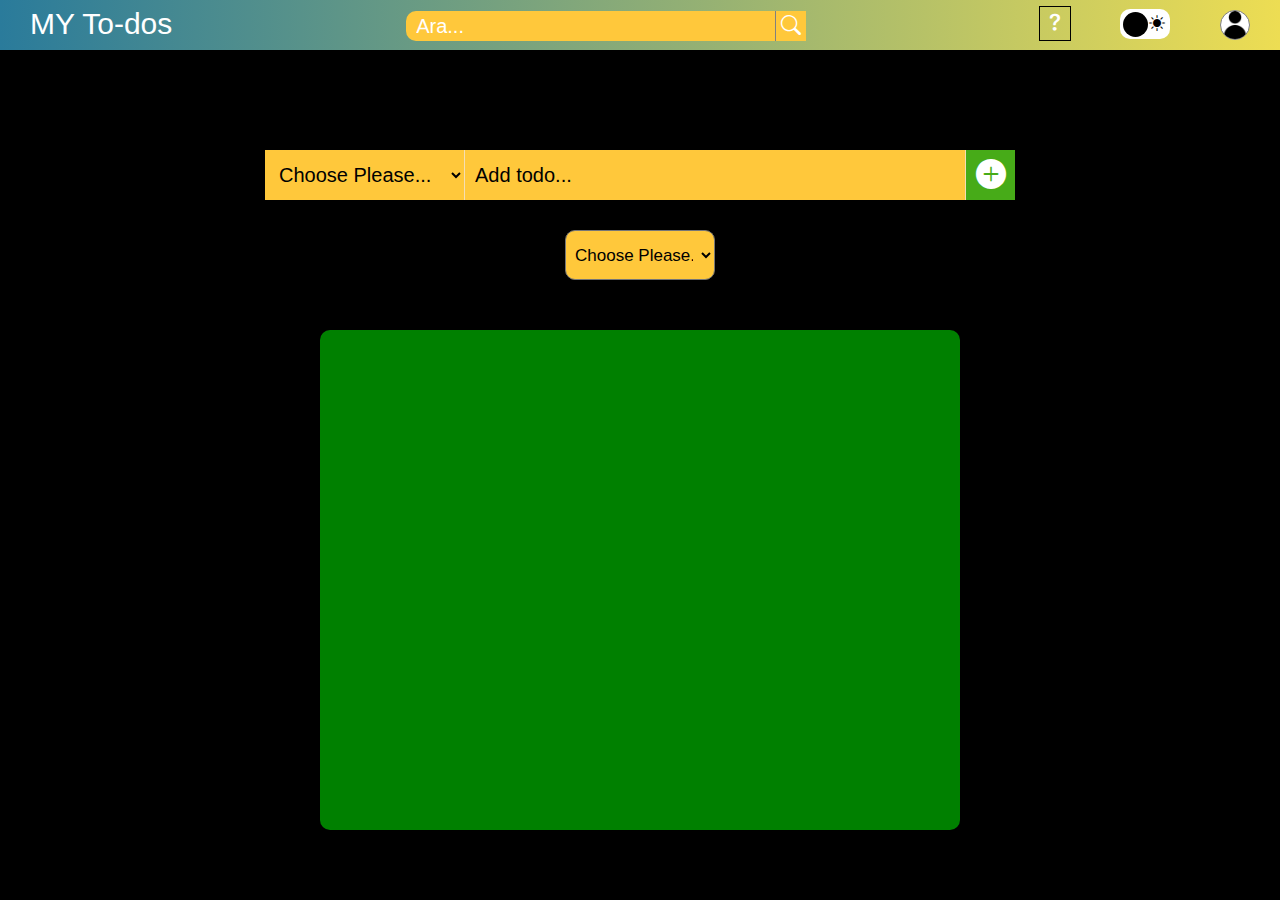
<file: index.html>
<!DOCTYPE html>
<html lang="en">
  <head>
    <meta charset="UTF-8" />
    <meta name="viewport" content="width=device-width, initial-scale=1.0" />
    <title>My To-dos</title>
    <link rel="stylesheet" href="style.css" />
  </head>
  <body>
    <header>
      <nav>
        <ul class="header-ul">
          <li class="my-logo"><button type="button">MY To-dos</button></li>
          <li class="Search-area">
            <search style="width: 100%; height: 100%"
              ><form action="" class="Search" autocomplete="on">
                <input
                  type="text"
                  name="Search-text"
                  id="search-text"
                  placeholder="Ara..."
                /><button type="submit" id="search-button">
                  <i class="bi bi-search"></i>
                </button></form
            ></search>
          </li>
          <li class="right-side">
            <div class="question">
              <a href="question.html"><i class="bi bi-question"></i></a>
            </div>
            <div class="theme-color">
              <i class="bi bi-moon-fill"></i>
              <div class="ball"></div>
              <i class="bi bi-sun-fill"></i>
            </div>
            <div class="avatar">
              <img src="avatars/male.png" alt="" />
            </div>
          </li>
        </ul>
      </nav>
    </header>
    <main class="content">
      <div class="content-wrapper">
        <form class="input-text-area" autocomplete="off">
          <div id="categories">
            <select  id="to-do-categories">
              <option value="" disabled selected hidden>
                Choose Please...
              </option>
              <option value="Lesson">Lesson</option>
              <option value="Work">Work</option>
              <option value="Personal">Personal</option>
              <option value="Entertainment">Entertainment</option>
            </select>
          </div>
          <input
            type="text"
            name="text"
            id="input-text"
            placeholder="Add todo..."
          /><button type="submit" id="adder">
            <i class="bi bi-plus-circle-fill"></i>
          </button>
        </form>

        <form action="" id="categorie-chooser">
          <select name="" id="categorie-select">
            <option value="" disabled selected hidden>Choose Please...</option>
            <option value="all">All</option>
            <option value="completed">Completed</option>
            <option value="uncompleted">Uncompleted</option>
            <option value="Lesson">Lesson</option>
            <option value="Work">Work</option>
            <option value="Personal">Personal</option>
            <option value="Entertainment">Entertainment</option>
          </select>
        </form>
        <div class="content-list-wrapper">
          <ul class="content-list">
          </ul>
        </div>
      </div>
    </main>

    <script src="script.js"></script>
  </body>
</html>
</file>
<file: style.css>
@import url("https://cdn.jsdelivr.net/npm/bootstrap-icons@1.13.1/font/bootstrap-icons.min.css");
html{
    font-size: 62.5%;
}
:root{
    --yellow:rgb(255, 200, 59);
    --dash-width:3rem;
}

*{
    margin: 0;
    padding: 0;
    box-sizing: border-box;
}




body{
    height: calc(100vh - 5rem);
}
ul{
    list-style-type: none;
}


/* ! Header Start */


header{
    width: 100%;
    height: 5rem;
    background-image:linear-gradient(to right,rgba(42, 123, 155, 1), rgba(237, 221, 83, 1));
    position: fixed;
    z-index: 100;
    top: 0;
    left: 0;

}

.header-ul{
    width: 100%;
    display: flex;
    align-items: center;
    justify-content: space-between;
    padding-top: 0.5rem;
    padding-right: 3rem;
    padding-left: 3rem;

}




.my-logo > button{
    font-size: 3rem;
    background-color: transparent;
    color: white;
    outline: none;
    border: none;
    cursor: pointer;
    
}
.Search-area{
    display: flex;
    align-items: center;
    justify-content: center;
    width: 40rem;
    height: 3rem;
    margin-top: 0.5rem;
}

.Search{
    display: flex;
    align-items: center;
    justify-content: center;
    width: 100%;
    height: 100%;

}
.Search > input{
    width: calc(100% - 3rem);
    height: 100%;
    outline: none;
    border: none;
    padding-left:1rem ;
    font-size: 2rem;
    background-color: var(--yellow);
    color: white;
    padding-right:1rem ;
    border-radius: 10px;
    border-bottom-right-radius:0 ;
    border-top-right-radius:0 ;
    border-right: 1px solid gray;
}
.Search>input::placeholder{
    color: white;
}
.Search > button{
    height: 100%;
    width: 3rem;
    border: none;
    outline: none;
    cursor: pointer;
    background-color: var(--yellow);
    color: white;
    font-size: 2rem;

    
}


.right-side{
    display: flex;
    align-items: center;
    justify-content: center;
    gap: 5rem;
}

.question{
width: 3rem;
height: 3rem;
display: flex;
align-items: center;
justify-content: center;
font-size: 3rem;
}
.question > a > i{
color: white;
border: 1px solid black;
}

.theme-color{
    position: relative;
    width: 5rem;
    height: 3rem;
    display: flex;
    align-items: center;
    justify-content: space-between;
    font-size: 1.6rem;
    background-color: white;
    padding: 0.5rem;
    border-radius: 10px;
}
.ball{
    position: absolute;
    left: 0.3rem;
    top: 0.3rem;
    background-color: black;
    width: 2.5rem;
    height: 2.5rem;
    border-radius: 100%;
    transition: all 1s ease;
    cursor: pointer;
}
/* .ball:hover{
    left: 2.3rem;

} */


.avatar img{
    width: 3rem;
    margin-top: 0.5rem;
    height: 3rem;
    object-fit: cover;
    border: 1px solid gray;
    border-radius: 50%;
    cursor: pointer;
    background-color: white;
}



/* ! Header End */



/* !content start*/
.content{
    display: flex;
    align-items: center;
    justify-content: center;
    margin-top: 5rem;
    width: 100%;
    height: 100%;
    background-color: black;
    color: white;
}
.content-wrapper{
    display: flex;
    align-items: center;
    flex-direction: column;
    padding-top: 10rem;
    gap: 1rem;
    width: 50%;
    height: 100%;

}

#categories{
    width: 20rem;
    height: 5rem;
}
#categories > #to-do-categories{
    width: 100%;
    height: 100%;
    font-size: 2rem;
    background-color: var(--yellow);
    color: black;
    border: none;
    border-right: solid 1px wheat;
    outline: none;
    padding: 1rem;
    cursor: pointer;
}





.input-text-area{
    display: flex;
}

#input-text{
    width: 50rem;
    height: 5rem;
    border: none;
    color: black;
    padding: 1rem;
    font-size: 2rem;
    background-color: var(--yellow);
    outline: none;
}
#input-text:focus{
border: 2px solid blueviolet;

}
.input-text-area>#input-text::placeholder{
    color:black;
}
#adder{
    display: flex;
    align-items: center;
    justify-content:center ;
    height: 5rem;
    width: 5rem;
    border: none;
    outline: none;
    font-size: 3rem;
    background-color: rgb(71, 171, 24);
    border-left: 1px solid wheat;
    color:white;
    cursor: pointer;
}


#categorie-chooser > #categorie-select{
    margin:2rem;
    width: 15rem;
    height: 5rem;
    padding: 0.5rem;
    font-size: 1.7rem;
    background-color: var(--yellow);
    color: black;
    border-radius: 10px;
    cursor: pointer;
}

.content-list-wrapper{
    width: 100%;
    overflow: hidden;
    position: relative;
    height: 50rem;
    margin-top: 2rem;

}


.content-list{
    display: flex;
    align-items: center;
    gap: 1rem;
    justify-content: flex-start;
    flex-direction: column;
    border-radius: 1rem;
    width: 100%;
    height: 100%;
    overflow-y: scroll;
    font-size: 3rem;
    background-color: green;
    padding: 1rem;
}
.content-list::-webkit-scrollbar{
    background:transparent;
    width: 0px;
}

.content-list {
    scrollbar-width: none;
}


.list-item{
    width:100%;
    
}
.to-do-item{
    display: flex;
    align-items: center;
    justify-content: space-between;
    background-color: black;
    color: black;
    width: 100%;
    height: 6rem;
    padding: 1rem;
}
.to-do-item > .start{
display: flex;
justify-content: flex-start;

width: calc(100% - var(--dash-width));
gap: 1rem;
padding: 1rem;
}

.to-do-item > .start > div {
   
    width: calc(1rem + var(--dash-width));
    height: calc(1rem + var(--dash-width));
    background-color: black;
    color: white;
    display: flex;
    align-items: center;
    justify-content: center;
    
}
.to-do-item > .start > div > button >i{
    color: white;
}

.check-button{
    width: var(--dash-width);
    height: var(--dash-width);
    border: none;
    outline: none;
    background-color: transparent;
    color: white;
    font-size: 2.5rem;
    cursor: pointer;
    
}

.to-do-item > .start > .item-type{
    display: flex;
    align-items: center;
    justify-content: center;
    height: var(1rem + --dash-width);
    width: 20rem;
    border: 1px solid white;
    background-color: var(--yellow);
    color: black;
    padding-right: 0.5rem;
    padding-left: 0.5rem;
}

.to-do-item > .start > .item-name{
    display: flex;
    align-items: center;
    width: 60rem;
    border: 1px solid white;
    padding-left: 1rem;
    padding-right: 1rem;
    background-color: var(--yellow);
}

.delete-button-div{
    background-color: black;
    width: calc(1rem + var(--dash-width));
    height: calc(1rem + var(--dash-width));
    display: flex;
    align-items: center;
    justify-content: center;
}

.delete-button-div > .delete-button{
    border: none;
    outline: none;
    width: var(--dash-width);
    height: var(--dash-width);
    font-size: 2.5rem;
    background-color:transparent;
    color: white;
    cursor: pointer;
}




/*! content end*/
</file>
